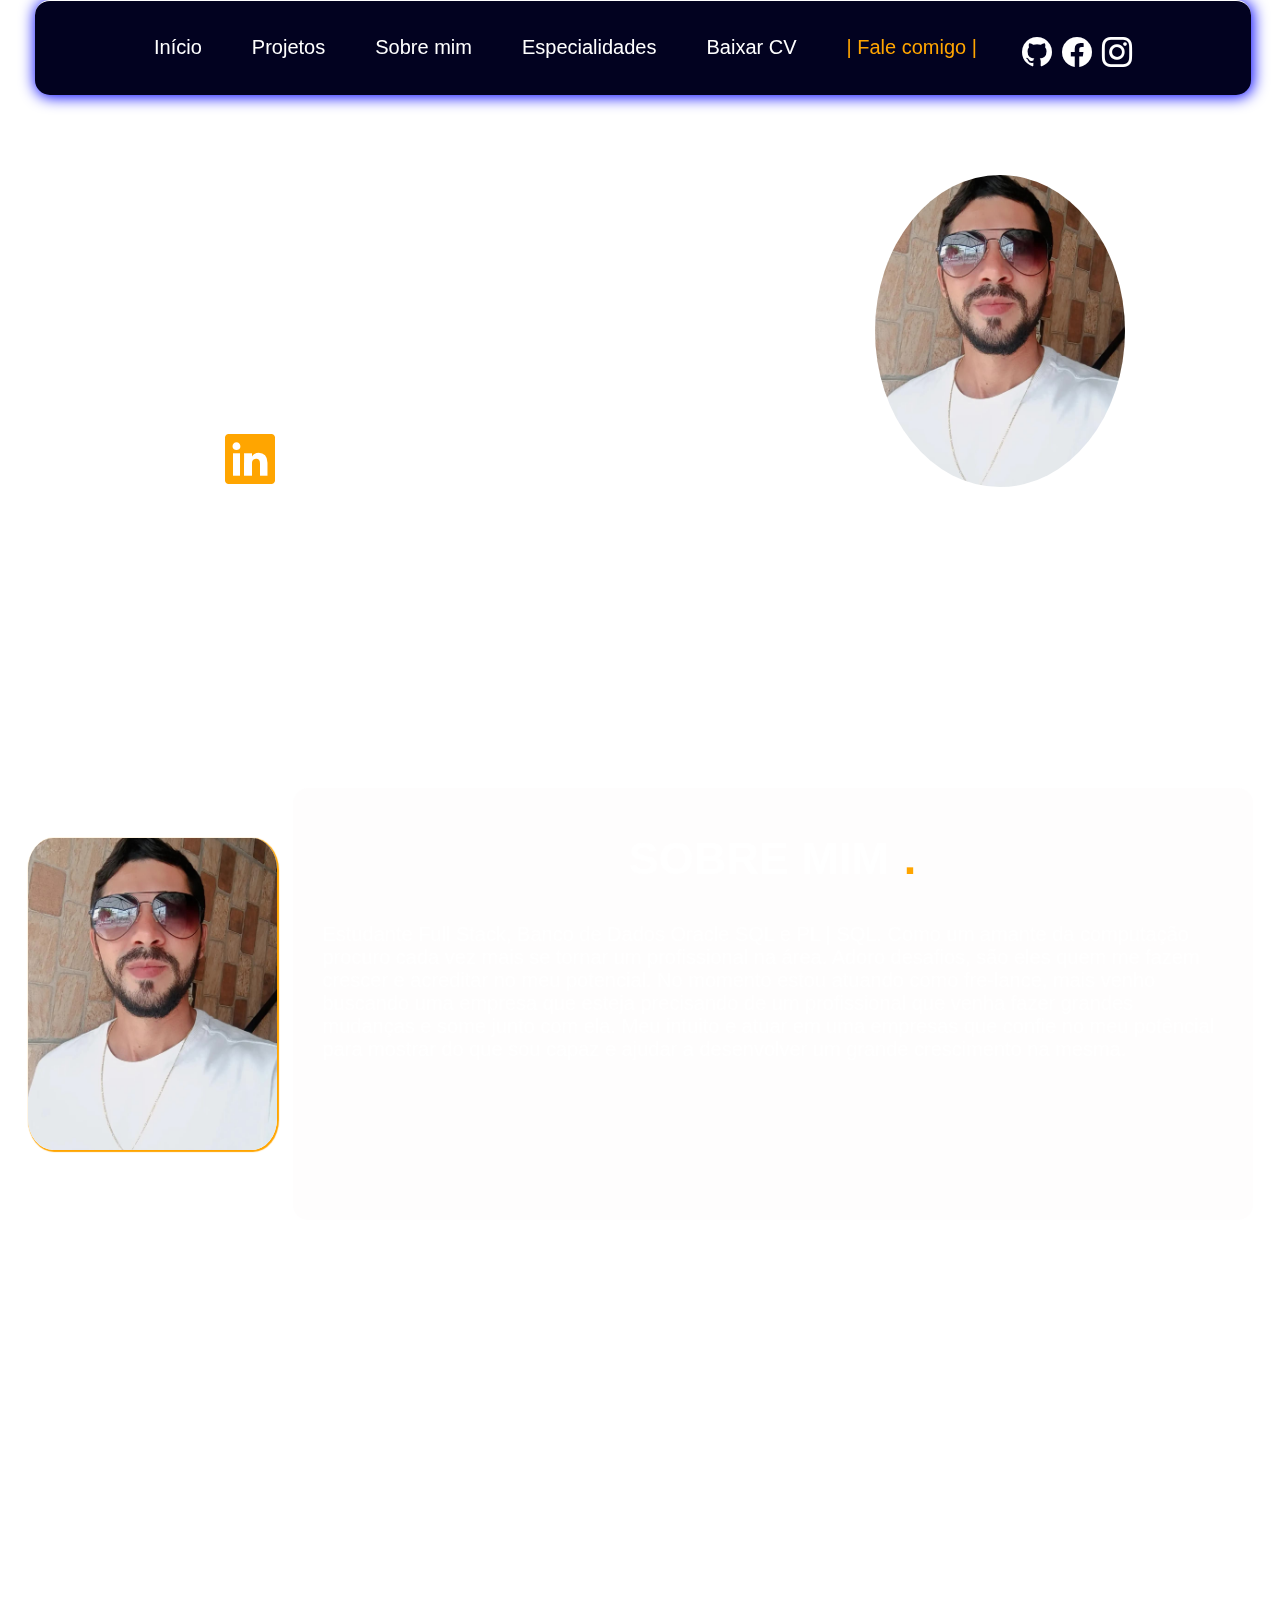
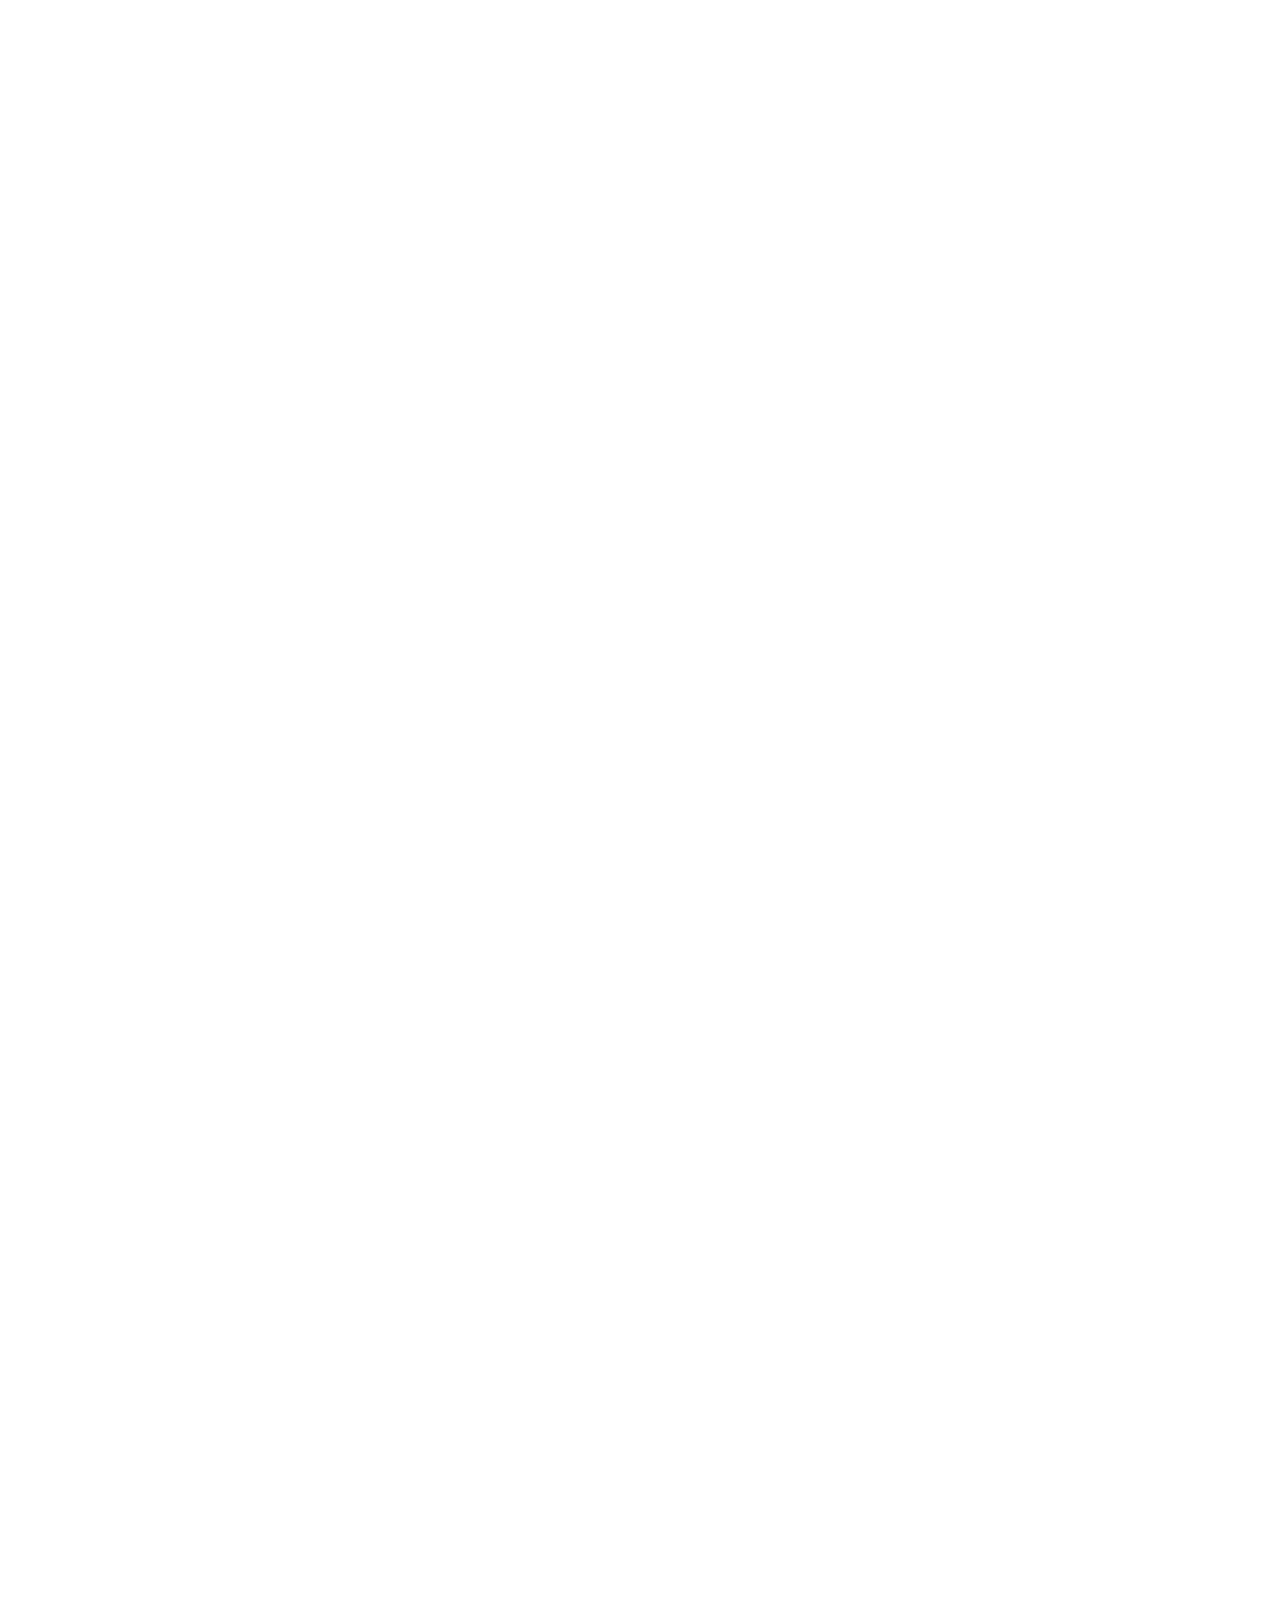
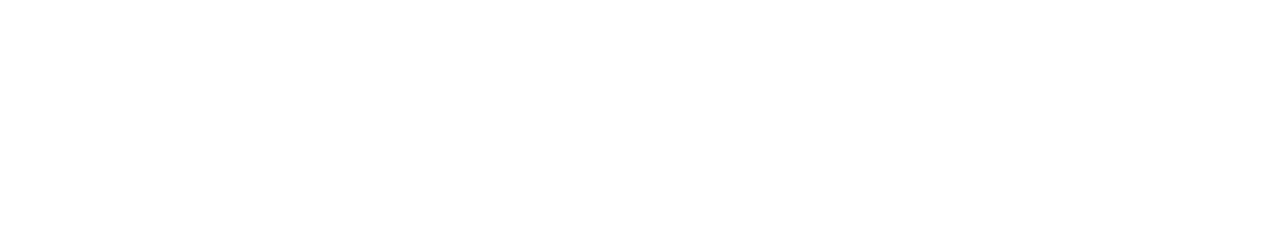
<file: index.html>
<!DOCTYPE html>
<html lang="pt-br">
  <head>
    <meta charset="UTF-8" />
    <meta name="viewport" content="width=device-width, initial-scale=1.0" />
    <link rel="stylesheet" href="https://cdn.jsdelivr.net/npm/bootstrap-icons@1.11.3/font/bootstrap-icons.min.css">    
    <link rel="stylesheet" href="style.css">
    <link rel="stylesheet" href="style.mobile.css">
    <title>Início</title>
  </head>
  <body>
    <div onclick="abrirMenu()" id="burguer">
      <svg viewBox="0 0 800 600" class="">
        <path d="M300,220 C300,220 520,220 540,220 C740,220 640,540 520,420 C440,340 300,200 300,200" class="top_bar" />
        <path d="M300,320 L540,320" class="middle_bar" />
        <path d="M300,210 C300,210 520,210 540,210 C740,210 640,530 520,410 C440,330 300,190 300,190" class="bottom_bar" transform="translate(480, 320) scale(1, -1) translate(-480, -318)" />
      </svg>
    </div>
    <div class="container-links" >
      <section class="menu">
        <div class="link-flex">
         <div class="links">
          <nav>
            <ul>
             <li><a href="#inicio">Início</a></li>
             <li><a href="#projetos">Projetos</a></li>
             <li><a href="#sobre-mim">Sobre mim</a></li>
             <li><a href="#especialidades">Especialidades</a></li>
             <li><a href="src/Curriculo_Março_2024.pdf" download="curriculo">Baixar CV</a></li>
             <li><a href="#formulario"><span>| Fale comigo |</span></a></li>
            </ul>
          </nav>
        </div>
        <div class="btn-link">
          <a href="#" target="_blank"><i class="bi bi-github"></i></a>
          <a href="#" target="_blank"><i class="bi bi-facebook"></i></a>
          <a href="#" target="_blank"><i class="bi bi-instagram"></i></a>
        </div>
      </div>
      </section>
    </div>
      <header>
    
          <menu id="itens">
            <ul>
             <li><a href="#inicio">Início</a></li>
             <li><a href="#projetos">Projetos</a></li>
             <li><a href="#sobre-mim">Sobre mim</a></li>
             <li><a href="#especialidades">Especialidades</a></li>
             <li><a href="src/Curriculo_Março_2024.pdf" download="curriculo">Baixar CV</a></li>
             <li><a href="#formulario"><span>| Fale comigo |</span></a></li>
            </ul>
            <div class="btn-link-hamburguer">
              <a href="#" target="_blank"><i class="bi bi-github"></i></a>
              <a href="#" target="_blank"><i class="bi bi-facebook"></i></a>
              <a href="#" target="_blank"><i class="bi bi-instagram"></i></a>
              <a href="#" target="_blank"><i class="bi bi-linkedin"></i></a>
            </div>
          </menu>
      </header>
      </div>
      </section>
    </div>
  <div class="hidden">
    <div id="inicio" class="titulo-flex">
      <section class="container-titulo">
        <div class="titulo">
        <p id="saudacao">Oi, eu sou</p>
        <h1 id="sobre"></h1>
        <p id="sub-title">Desenvolvedor Front-end HTML | CSS | Javascript | SQL PL/SQL</p>
        <div class="btn-linkedin">
        <a href="https://www.linkedin.com/in/jescklay-mattos-58a1a71a8/recent-activity/all/" target="_blank"><i class="bi bi-linkedin"></i></a>
      </div>
    </div>
    </section>
    <section class="foto-perfil">
      <img src="src/img/IMG_20240131_073443_257.jpg" alt="foto-perfil">
    </section>
    </div>
  </div>
</div>
  <div class="hidden">
     <section id="sobre-mim" class="container-sobre-mim">
      <div class="foto-perfil">
        <img src="src/img/IMG_20240131_073443_257.jpg" alt="foto-perfil">
      </div>
        <div class="container-texto">
          <h1>SOBRE MIM<span>.</span></h1><br>
          <p id="paragrafo">Estudante Full 
            Stack, Banco de Dados Oracle SQL e PL | SQL. Como um amante
            da computação procuro cada vez mais se tornar um
            profissional na área. Adoro desafios, são eles quem
            me fazem crescer e acreditar no meu potencial. No
            momento estou atuando como fre-lance, mais venho
            buscando uma empresa que esteja precisando de um
            profissional que venha fazer grandes mudanças
            e some junto com ela. Meu intuito e atuar em
            uma empresas que confie no meu potêncial para 
            mostrar do que sou capaz e ajudar a desenvolver
            um grande crescimento na mesma.</p>
        </div>
      </div>
   </section>
</div>
<div class="hidden">
   <section id="projetos" class="projetos">
    <figure>
      <div class="titulo">
        <h1 id="titulo">DESENVOLVIDOS<span>!</span></h1>
      </div>
      <a href="https://jescklay-matos.github.io/tela-de-login/" target="_blank">Tela de login.</a>
      <img src="src/img/Tela de login.png" alt="tela-de-login">
      <button onclick="abrirProjetos()">Mostrar mais</button>
      <div id="mostrar-projetos"><style>#mostrar-projetos{display: none;}</style>
      <a href="https://jescklay-matos.github.io/Aprenda-como-iniciar-na-carreira-de-programador/" target="_blank">Manual do programador</a>
      <img src="src/img/Manual do programador.png" alt="Manual do programador">
      <a href="#" target="_blank">Em breve!</a>
      <img src="src/img/coming-soon-neon.jpg" alt="em-breve">
    </div>
  </section>
</div>
  <div class="hidden">
     <section id="especialidades" class="especialidades">
      <div class="interface">
        <h2 class="title">MINHAS <span>ESPECIALIDADES.</span></h2>
        <div class="flex">
        <div class="especialidades-container">
            <div class="especialidades-box">
              <i onclick="abrirHtml()" class="bi bi-filetype-html" ></i>
              <h3>HTML</h3>           
              <p id="html">A evolução com um toc de marcação. Uso essa ferramenta para estruturar uma página web no meu dia a dia... <style>.especialidades p{display:none;}</style></p>
            </div>
            <div class="btn-fechar">
            <button onclick="esconderHtml()">Stop</button>
            </div>
            <div class="especialidades-box">
              <div class="btn-fechar">
              <i onclick="abrirCss()" class="bi bi-filetype-css"></i>
              </div>
              <h3>CSS</h3> 
              <p id="css">A moda alén de um click. Utilizo esta ferramenta para estilizar toda a minha página...</p>      
            </div>   
            <div class="btn-fechar"> 
            <button onclick="esconderCss()">Stop</button>  
            </div> 
            <div class="especialidades-box">
              <div class="btn-fechar">
              <i onclick="abrirJavascript()" class="bi bi-filetype-js"></i>
              </div>
              <h3>JavaScript</h3> 
              <p id="javascript"> O coração do futuro. Uso esta ferramenta para dar vida ao meu site...</p>   
            </div>
            <div class="btn-fechar">
            <button onclick="esconderJavascript()">Stop</button>
            </div> 
            <div class="especialidades-box"><i onclick="abrirSql()" class="bi bi-filetype-sql"></i>
              <h3>PL/SQL</h3> 
              <p id="sql">O toque para uma solução. Ferramenta usada para pegar qualquer informação em banco de dados.</p>     
            </div>
            <div class="btn-fechar">
            <button onclick="esconderSql()">Stop</button>
            </div>
          </div>
        </div>
      </div> 
    </section>
 </div>
<div class="hidden">
    <div id="formulario" class="container-formulario" >
      <section class="formulario">
        <form action="https://formsubmit.co/jescklaysoft@hotmail.com" method="POST" >
          <h1>FALE <span>COMIGO!</span></h1>
           <label for="message"></label>
           <input type="text" name="name" required placeholder="Mensagem"/><br />
           <label for="email"></label>
           <input type="email" name="email" required placeholder="E-mail"/><br />
           <input type="hidden" name="_next" value="http://127.0.0.7:5502/index.saudacao.html"/>
           <input type="submit" id="btn-enviar" value="Enviar"  />
        </form>
      </section>
    </div>
</div>
    <footer id="copyright" class="hidden">
          <h1>&copy 2024 Jescklay Mattos</h1>
    </footer><style>
        footer h1{
          font-size: 15px;
          top: 45px;
          padding: 15px;
         }
      </style>
  <script src="script.js"></script>
  </body>
</html>
</file>
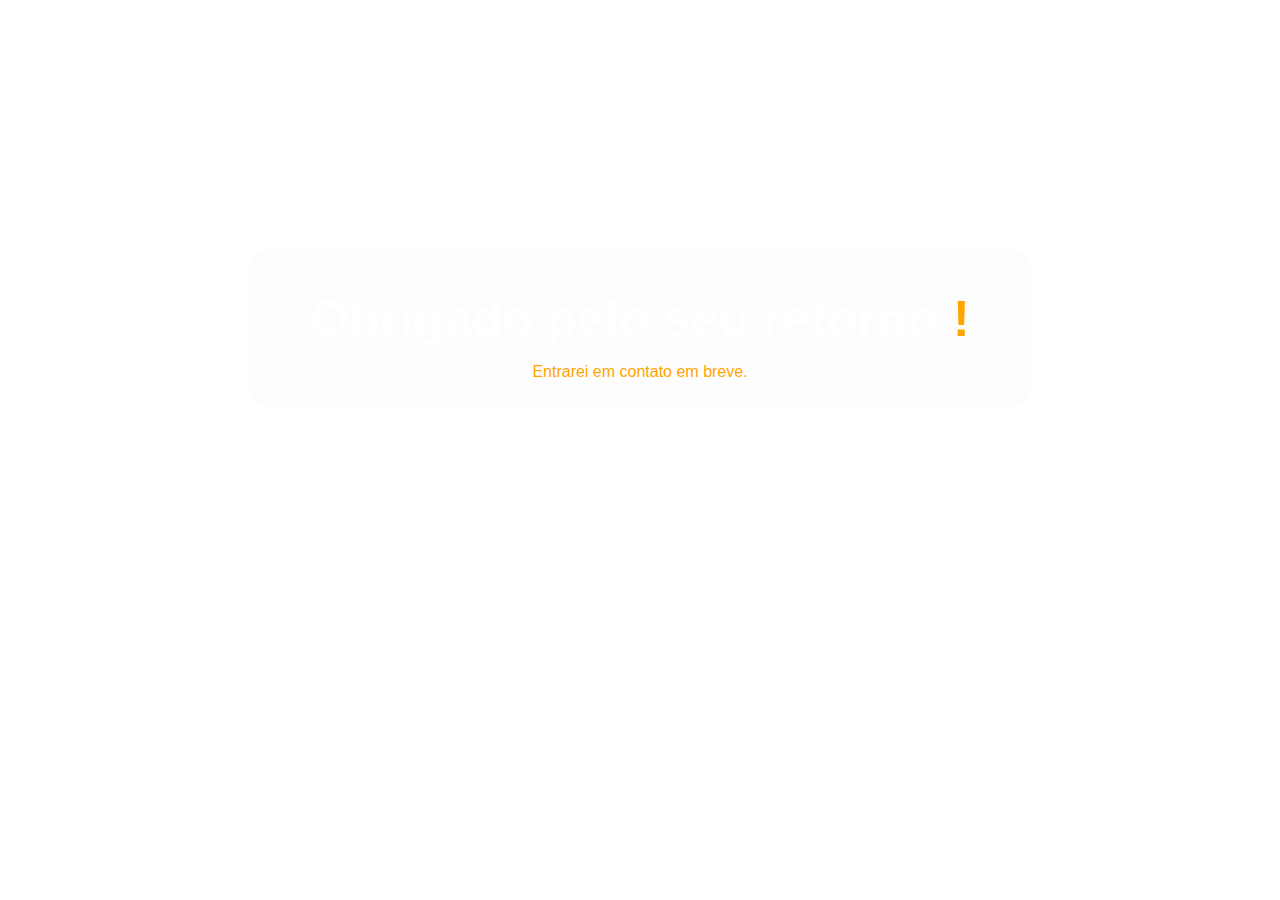
<file: index.saudacao.html>
<!DOCTYPE html>
<html lang="pt-br">
  <head>
    <meta charset="UTF-8" />
    <meta name="viewport" content="width=device-width, initial-scale=1.0" />
    <link rel="stylesheet" href="https://cdn.jsdelivr.net/npm/bootstrap-icons@1.11.3/font/bootstrap-icons.min.css">    
    <link rel="stylesheet" href="style.css">
    <title>Início</title>
  </head>
<body>
    <div class="container-saudacao">
        <section class="title">
          <h1>Obrigado pelo seu retorno<span>!</span></h1>
          <p>Entrarei em contato em breve.</p>
        </section>
      </div>
      <script src="script.js"></script>
</body>
</html>
</file>
<file: style.css>
* {
   margin: 0;
   padding: 0;
   box-sizing: border-box;
}

body {
   background-image: url(https://www.infomoney.com.br/wp-content/uploads/2020/06/GettyImages-1163255554.jpg?w=2048&quality=70&strip=all);
   font-family: 'Poppins', sans-serif;
}

section.menu{
   display: flex;
   justify-content: center;
   position: fixed;
   background-color: rgb(2, 2, 32);
   border-top: white solid 1px;
   padding: 25px;
   border-radius: 15px;
   width: 95%;
   box-shadow: rgb(0, 0, 255) 1px 1px 15px 1px ;
   z-index: 1;
   margin-left: 35px;
}

section.container-titulo {
   max-width: 50%;
   height: 170px;
   margin: 70px;
   margin-top: 20%;
}

.titulo-flex {
   display: flex;
   justify-content: center;
}

section.foto-perfil img {
   max-width: 250px;
   border-radius: 100%;
   margin-top: 70%;
   box-shadow:  white 0px 0px 10px 4px;
   position: relative;
   animation: flutuar 2s ease-in-out 
   infinite alternate; /  
}

section .links ul, a {
   display: flex;
   gap: 50px;
   list-style: none;
   margin-top: 5px;
   font-size: 20px;
   color: white;
   text-decoration: none;
   transition: transform 2ms ease-in; 
   position: relative; 
}

section .links a:active {
   color: orange;
}

section .links a::before{
   content: '';
   position: absolute;
   bottom: 0;
   left: 0;
   width: 0px;
   height: 1px;
   background: orange;
   transition: all 1.5s ease;   
}

section .links a:hover:before {
   width: 100%;
}

section .links span {
   color: orange;
}

section .links span:hover {
   color: white;
   transition: 0.5S;
}

section .link-flex {
   display: flex;
}

section .btn-link {
   display: flex;
   gap: 10px;
   margin-top: 5px;
   margin-left: 45px;
}

section .btn-link a {
   font-size: 30px;
   align-items: center;
}

section .btn-link a:hover {
   color: orange;
   transition: 0.5S;
}

section .titulo h1 {
   color: white;
   font-size: 70px;
}

section .titulo p {
   color: white;
   font-size: 20px;
   text-align: justify;
}

section .titulo h1 span {
   color: orange;
}

section .btn-linkedin i {
   font-size: 50px;
   color: orange;
   border-radius: 100%;
   border-radius: 15px;
}

section .btn-linkedin i:hover {
   color: white;
   text-decoration: wavy;
   transition: 0.5S;
}

section .btn-linkedin a:hover {
   text-decoration: underline;
   transition: 0.5S;
}

@keyframes flutuar {
  0% {
    top: 0; 
  }

  100% {
    top: 30px;
  }
}

.menu-flex {
   display: flex;
   justify-content: center;
   gap: 50px;
   margin: 15px;
}

section.sobre-mim img {
   max-width: 200px;
   border-radius: 15px;
   margin-top: 90px;
}

section.sobre-mim p {
   text-align: left;
   margin-top: 35%;
}

section.sobre-mim-flex {
   display: flex;
   justify-content: center;
}

.container-links-hamburguer{
   display: none;
}

.menu-mobile{
   display: none;
}

#btn-menu-hamburguer{
   color: white;
   font-size: 45px;
   display:block;
}

#itens{
   display: none;
}

section #titulo {
   color: white;
   text-align: left;
   font-size: 35px;
   margin: 15px;
   margin-top: 90px;
}

section.projetos {
   padding: 5%;
}

.projetos figure img {
   width: 40%;
   border-radius: 15px;
   box-shadow: orange 0px 4px 0px 0px;
   margin-left: 30%;
   padding: 50px;
}

.projetos button {
   padding: 10px;
   color: white;
   font-weight: 700;
   cursor: pointer;
   border-radius: 15px;
   border: none;
   width: 10%;
   border-bottom:blue solid 1px;
   background:none;
   display: flex;
   margin-left: 45%;
   margin-top: 1%;
 }
 
 .projetos button:hover {
   box-shadow: 0 0 20px blue;
 }

.projetos figure a {
   width: 33%;
   justify-content: left;
   margin: 15px auto;
   margin-top: 4%;
}

.projetos figure a:hover {
   box-shadow: orange 0px 1px 0px 0px;
}

.projetos-flex {
   display: grid;
   gap: 20px;
   margin: 15px;
}
  
  i#burguer {
   padding: 5px;
   font-size: 45px;
   color: rgb(247, 244, 244);
  }
  
  i#burguer:active {
   color: rgba(247, 244, 244, 0.267);
  }
  
  #burguer {
   color: white;
   display: flex;
   justify-content: end;
   display: none;
  }
  
  #itens {
   margin: 5px;
   padding: 5px;
   display: flex;
   justify-content: center;
   border-radius: 5px;
   box-shadow: rgb(245, 246, 247) 10px 0px 0px 0px;
   height: 85vh;
   display: none 
  }
  
  #itens li a {
   font-size: 40px;
   background-color: rgba(37, 85, 189, 0.192);
   padding: 5px;
   margin-top: 10px;
  }
  
  #itens li a:hover {
    background-color:  rgb(3, 50, 150);
  }
  
  #itens .btn-link-hamburguer {
    background-color:  rgb(3, 50, 150);
    padding: 20px;
    display: flex;
    justify-content: center;
    gap: 50px;
    margin-top: 15px;
  }
  
  #itens .btn-link-hamburguer i {
   font-size: 35px; 
   margin-top: 5px;
  }
  
  #itens .btn-link-hamburguer i:active {
   color: black;
  }
  
  #itens ul a {
   display: block;
   gap: 50px;
   list-style: none;
   margin-top: center;
   font-size: 30px;
   color: white;
   text-decoration: none;
   padding: 15px;
  }
  
  .menu-flex {
   display: block;
   justify-content: center;
   gap: 15px;
   margin: 15px;
  }


.container-sobre-mim{
   display: grid;
   place-items: center;
   align-items: center;
   min-height: 100vh;
}

section.container-sobre-mim, h1, p {
   color: white;
   display: flex;
   justify-content: center;
   gap: 15px;
}

section .container-texo,
h1 {
   color: white;
   margin-top: 15px;
   display: flex;
   justify-content: center;
   gap: 15px;
   font-size: 45px;
}

section .foto-perfil img {
   max-width: 250px;
   border-radius: 10%;
   margin-top: 40%;
   box-shadow: 1px 1px 1px 1px;
   color: orange;
}

section .container-texto {
   background-color: rgba(243, 233, 233, 0.089);
   padding: 30px;
   border-radius: 15px;
   width: 75%;
   height: 48vh;
   margin-top: 9%;
   color: white;
   font-size: 20px;
   padding: 30px;
}

section .container-texto h1 span {
  color: orange;
}

section.especialidades {
   padding: 25px 4%;
   text-align: center;
}

.btn-fechar button {
   padding: 10px;
   color: white;
   font-weight: 700;
   cursor: pointer;
   cursor: pointer;
   border-radius: 15px;
   border: none;
   border-bottom:blue solid 1px;
   background:none;
   margin-top:450%;
}

.btn-fechar button:hover {
   box-shadow: 0 0 20px blue;
}

.especialidades-container {
   display: flex;
   gap: 30px;
}

.especialidades .especialidades-box {
   color: #1413136c;
   padding: 40px;
   border-radius: 20px;
   transform: 1.2s; /*Deixar o efeito suave*/
   margin-top: 5%;
   box-shadow: 0px 0px 3px white;
   width: 40vh;
   height: 300px; 
}

.especialidades .especialidades-box:active {
   transform: scale(1.05);
   box-shadow: 0 0 20px blue;
   height: 300px;
   width: 40vh;
}

.especialidades .especialidades-box i {
   color: white;
   font-size: 70px;
   cursor: pointer;
}

.especialidades .especialidades-box i:hover {
   color: blue;
   filter:drop-shadow( 0 0 24px blue) ;
}

.especialidades .especialidades-box h3 {
   font-size: 28px;
   margin: 15px 0px;
   width: 30%;
   color: white;
   display: none;
}

section .especialidades,h2 {
   color: white;
   padding: 1%;
   font-size: 35px;
   margin-top: 100px;

}

section .especialidades,h2 span {
   color: orange;
}

section .especialidades, p {
   color: white;
   text-align: left;
   margin-top: 15px;
}

.container-formulario{
   text-align: center;
   padding: 15%;
}

.container-formulario h1{
   font-size: 45px;
   margin: 20px;
}

.container-formulario h1 span{
   color: orange;
}

.container-formulario input{
   width: 70%;
   padding: 20px;
   margin: 5px;
   border-radius: 10px;
   font-size: 30px;
   border: none;
   cursor: pointer;
}

#btn-enviar:hover{
   background-color: orange;
   color: white;
}

.container-saudacao {
   background-color: rgba(243, 233, 233, 0.089);
   margin: 250px;
   padding: 25px;
   border-radius: 15px;
}

section.title h1 {
   color: white;
   font-size: 50px;
}

section.title h1 span {
   color: orange;
   font-size: 50px;
}

section.title p {
   color: orange;
   display: flex;
   justify-content: center;
}

.hidden{
   opacity: 0;
   filter: blur(15px);
   transform: translate(-100px);
   transition: all 1s;
}

.show{
   opacity: 1;
   filter: blur(0px);
   transform: translate(0);
   transition: all 1s;
}
</file>
<file: style.mobile.css>
@media screen and (max-width: 630px) {
  .container-links {
    background-color: rgba(243, 233, 233, 0.089);
    margin: 10px;
    padding: 1px;
    display: flex;
    justify-content: center;
    border-radius: 15px;
    background-color: rgba(255, 255, 255, 0.3);
    height: 80vh;
    display: none;
  }

  svg path {
    stroke-width: 40;
    stroke-linecap: round;
    stroke: #fff;
    fill: none;
    transition: all 0.5s ease-in-out;
  }

  .top_bar,
  .bottom_bar {
    stroke-dasharray: 240px 910px;
  }

  .middle_bar {
    stroke-dasharray: 240px 240px;
  }

  /* In cross form */
  .open .top_bar,
  .open .bottom_bar {
    stroke-dashoffset: -650px;
  }

  .open .middle_bar {
    stroke-dasharray: 0px 220px;
    stroke-dashoffset: -120px;
  }

  section .links a:hover:before {
    width: 100%;
  }

  section .links span {
    color: orange;
  }

  section .links span:hover {
    color: white;
    transition: 0.5s;
  }

  section .link-flex {
    display: flex;
  }

  section .btn-link {
    display: flex;
    gap: 10px;
    margin-top: 5px;
    margin-left: 45px;
  }

  section .btn-link a {
    font-size: 30px;
    align-items: center;
  }

  section .btn-link a:hover {
    color: orange;
    transition: 0.5s;
  }

  section #saudacao {
    color: white;
    font-size: 25px;
    margin-left: 75px;
    padding: 5px;
  }

  section .titulo p {
    color: white;
    font-size: 25px;
    text-align: left;
    margin-left: 105%;
    padding: 15px;
    width: 200%;
  }

  .container-titulo h1 {
    color: white;
    margin-left: 200%;
  }

  section .btn-linkedin i {
    display: none;
  }

  section .btn-linkedin i:hover {
    color: white;
    text-decoration: wavy;
    transition: 0.5s;
  }

  section .btn-linkedin a:hover {
    text-decoration: underline;
    transition: 0.5s;
  }

  section.container-titulo {
    max-width: 50%;
    height: 170px;
    margin: 70px;
    margin-top: 20%;
  }

  .titulo-flex {
    display: flex;
    justify-content: center;
  }

  section.foto-perfil img {
    max-width: 250px;
    border-radius: 100%;
    margin-top: 70%;
    box-shadow: white 0px 0px 10px 4px;
    margin-right: 350px;
  }

  .menu-flex {
    display: flex;
    justify-content: center;
    gap: 50px;
    margin: 15px;
  }

  section.sobre-mim img {
    max-width: 100px;
    border-radius: 15px;
    margin-top: 90px;
  }

  section.sobre-mim p {
    text-align: left;
    margin-top: 35%;
  }

  section.sobre-mim-flex {
    display: inline-block;
  }

  .container-links-hamburguer {
    display: none;
  }

  .menu-mobile {
    display: none;
  }

  #itens {
    display: none;
  }

  .projetos figure #titulo {
    color: white;
    font-size: 35px;
    margin: 20px;
    height: 15vh;
    width: 5%;
    margin-left: 170px;
  }

  section.projetos {
    padding: 5%;
    margin-top: 45px;
  }

  .projetos figure img {
    width: 100%;
    border-radius: 15px;
    box-shadow: orange 0px 4px 0px 0px;
    margin-left: 1%;
    padding: 1px;
    margin-top: 15px;
  }

  .projetos button {
    padding: 5px;
    font-weight: 700;
    width: 50%;
    font-size: 20px;
    margin: auto;
    display: flex;
    justify-content: center;
    margin: 15px;
    margin-left: 25%;
  }

  .projetos button:hover {
    box-shadow: 0 0 20px blue;
  }

  .projetos figure a {
    width: 70%;
    margin: 15px;
    margin-top: 4%;
    padding: 5px;
    font-weight: 700;
    margin: auto;
    display: flex;
    justify-content: center;
    padding: 15px;
    font-size: 18px;
  }

  .projetos figure a:hover {
    box-shadow: orange 0px 1px 0px 0px;
  }

  .projetos-flex {
    display: grid;
    gap: 20px;
    margin: 15px;
  }

  #burguer {
    color: white;
    display: flex;
    margin-left: 75%;
  }

  #itens {
    margin: 5px;
    padding: 5px;
    display: flex;
    justify-content: center;
    border-radius: 5px;
    box-shadow: rgb(245, 246, 247) 10px 0px 0px 0px;
    height: 85vh;
    display: none;
  }

  #itens li a {
    font-size: 40px;
    background-color: rgba(37, 85, 189, 0.192);
    padding: 5px;
    margin-top: 10px;
  }

  #itens li a:hover {
    background-color: rgb(3, 50, 150);
  }

  #itens .btn-link-hamburguer {
    background-color: rgb(3, 50, 150);
    padding: 20px;
    display: flex;
    justify-content: center;
    gap: 50px;
    margin-top: 15px;
  }

  #itens .btn-link-hamburguer i {
    font-size: 35px;
    margin-top: 5px;
  }

  #itens .btn-link-hamburguer i:active {
    color: black;
  }

  #itens ul a {
    display: block;
    gap: 50px;
    list-style: none;
    margin-top: center;
    font-size: 30px;
    color: white;
    text-decoration: none;
    padding: 15px;
  }

  .menu-flex {
    display: block;
    justify-content: center;
    gap: 15px;
    margin: 15px;
  }

  .container-sobre-mim {
    padding: 5%;
  }

  section.container-sobre-mim,
  h1 {
    color: white;
    display: flex;
    justify-content: center;
    gap: 0px;
  }

  section .foto-perfil img {
    max-width: 250px;
    border-radius: 10%;
    margin-top: 40%;
    box-shadow: 1px 1px 1px 1px;
    color: orange;
    margin-top: 15px;
    margin-left: 115%;
    display: none;
  }

  section .container-texto {
    background-color: rgba(243, 233, 233, 0.089);
    padding: 3%;
    margin: auto;
    border-radius: 15px;
    height: 110vh;
    margin-top: 30%;
    color: white;
    font-size: 25px;
    text-align: left;
    width: 100%;
  }

  section .container-texto h1 {
    font-size: 35px;
  }

  section.especialidades {
    padding: 0px;
    text-align: center;
  }

  .btn-fechar button {
    border-bottom: blue solid 1px;
    padding: 5px;
    font-weight: 700;
    width: 50%;
    font-size: 20px;
    justify-content: center;
    margin: 15px;
    margin-left: 1%;
  }

  .btn-fechar button:hover {
    box-shadow: 0 0 20px blue;
  }

  .especialidades-container {
    display: block;
    gap: 30px;
  }

  .especialidades .especialidades-box {
    color: #1413136c;
    padding: 40px;
    border-radius: 20px;
    transform: 1.2s;
    margin-top: 5%;
    box-shadow: 0px 0px 3px white;
    height: 385px;
    font-size: 25px;
    margin: auto;
    margin-top: 30px;
  }

  .especialidades .especialidades-box:active {
    transform: scale(1.05);
    box-shadow: 0 0 20px blue;
    width: 45vh;
    height: 420px;
  }

  .especialidades .especialidades-box i {
    color: white;
    font-size: 70px;
    cursor: pointer;
  }

  .especialidades .especialidades-box i:hover {
    color: blue;
    filter: drop-shadow(0 0 24px blue);
  }

  .especialidades .especialidades-box h2 {
    font-size: 28px;
    margin: 15px 0px;
    width: 30%;
    color: white;
  }

  section .especialidades,
  h2 {
    color: white;
    padding: 1%;
    font-size: 35px;
    margin-top: 100px;
  }

  section .especialidades,
  h2 span {
    color: orange;
  }

  section .especialidades,
  p {
    color: white;
    text-align: left;
  }

  .container-formulario {
    text-align: center;
    margin-top: 0px;
    padding: 45px;
    margin-top: 80px;
  }

  .container-formulario h1 {
    font-size: 45px;
    margin: 20px;
  }

  .container-formulario h1 span {
    color: orange;
  }

  .container-formulario input {
    width: 100%;
    padding: 20px;
    margin: 5px;
    border-radius: 10px;
    font-size: 30px;
    border: none;
  }

  #btn-enviar:hover {
    background-color: orange;
    color: white;
  }

  .container-saudacao {
    background-color: rgba(243, 233, 233, 0.089);
    margin: 250px;
    padding: 25px;
    border-radius: 15px;
  }

  section.title h1 {
    color: white;
    font-size: 50px;
  }

  section.title h1 span {
    color: orange;
    font-size: 50px;
  }

  section.title p {
    color: orange;
    display: flex;
    justify-content: center;
  }

  #copyright h1 {
    font-size: 15px;
    margin-top: 250px;
  }
}
</file>
